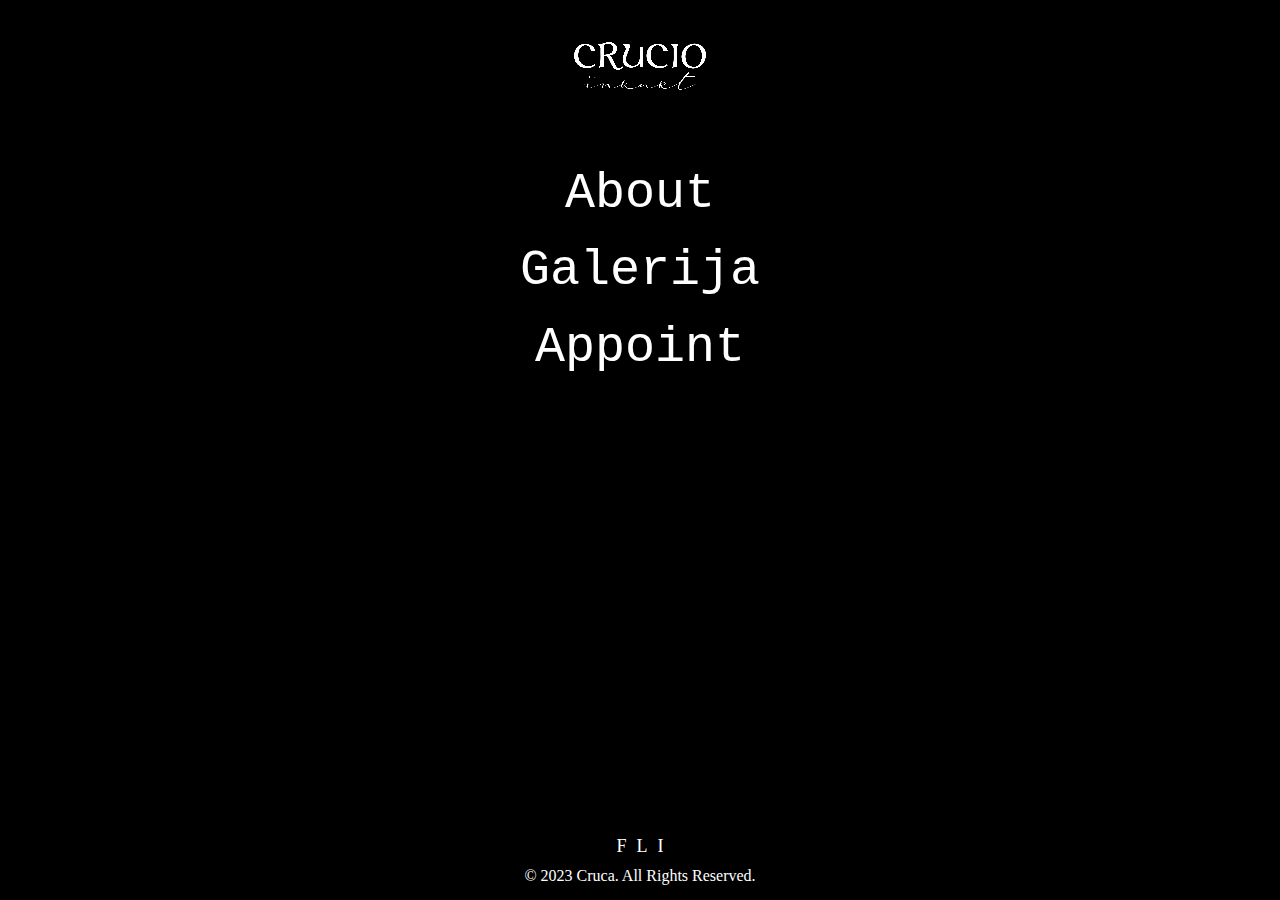
<file: index.html>
<!DOCTYPE html>
<html lang="en">
<head>
  <meta charset="UTF-8">
  <meta http-equiv="X-UA-Compatible" content="IE=edge">
  <meta name="viewport" content="width=device-width, initial-scale=1.0">
  <link rel="stylesheet" href="assets/css/style.css">
  <title>Home Crucio</title>
</head>
<body>
  <header class="header">
    <div class="logo-container">
      <a href="index.html"><img href="index.html" src="assets/img/crucio-logo.png" alt="Logo" class="logo"></a>
    </div>
  </header>
  <div class="panel">
    <button class="panel-button">About</button>
    <div class="panel-content">
      <p>Lorem ipsum dolor sit amet, consectetur adipiscing elit. Suspendisse eget justo id odio porta facilisis eu eget metus.</p>
    </div>
    <button class="panel-button">Galerija</button>
    <div class="panel-content">
      <p>Lorem ipsum dolor sit amet, consectetur adipiscing elit. Suspendisse eget justo id odio porta facilisis eu eget metus.</p>
    </div>
    <button class="panel-button">Appoint</button>
    <div class="panel-content">
      <p>Lorem ipsum dolor sit amet, consectetur adipiscing elit. Suspendisse eget justo id odio porta facilisis eu eget metus.</p>
    </div>
  </div>
  <footer>
    <div class="container">
      <div class="row">
        <div class="icons">
          <ul class="social-icons">
            <li><a href="#"><i class="fa fa-facebook"></i>F</a></li>
            <li><a href="#"><i class="fa fa-linkedin"></i>L</a></li>
            <li><a href="#"><i class="fa fa-instagram"></i>I</a></li>
            <i class="fab fa-facebook-f"></i>
          </ul>
        </div>
        <div class="rights">
          <p>&copy; 2023 Cruca. All Rights Reserved.</p>
        </div>
      </div>
    </div>
  </footer>
</body>
</html>

<script src="assets/js/script.js"></script>
</file>
<file: assets/css/style.css>
* {
  margin: 0;
  padding: 0;
}

body {
  background-color: black;
  position: relative;
  min-height: 100vh;
}

a {
  flex: auto;
  text-decoration: none;
  color: beige;
}

footer {
  background-color: #000;
  position: fixed;
  bottom: 5px;
  width: 100%;
  margin-top: 50px;
}

p {
  color: #fff;
}

.header {
  background-color: #000;
  color: #fff;
  height: 15vh;
  display: flex;
  justify-content: center;
  align-items: center;
}

.logo-container {
  display: flex;
  align-items: center;
}

.logo {
  max-width: 100%;
  max-height: 100%;
}

.panel {
  display: flex;
  flex-direction: column;
  align-items: center;
  margin-top: 20px;
  background-color: #000;
  text-align: center;
  width: 100%;
  height: 50vh;
}

.panel-button {
  border: none;
  outline: none;
  background-color: #000;
  color: #fff;
  padding: 10px;
  font-family: 'Courier New', Courier, monospace;
  font-size: 50px;
  cursor: pointer;
}

.panel-content {
  color: white;
  display: none;
  padding: 20px;
}

.panel.active .panel-content {
  display: block;
}

/* Footer styles */

.container {
  display: flex;
  flex-direction: column;
  align-content: center;
  flex-wrap: wrap;
  max-width: 100%;
  margin: 0;
}

.container div {
  padding: 5px;
}

.social-icons {
  list-style: none;
  display: flex;
  justify-content: center;
  align-items: center;
}

.social-icons li {
  margin-left: 10px;
}

.social-icons li:first-child {
  margin-left: 0;
}

.social-icons a {
  color: #fff;
  font-size: 18px;
  transition: all 0.3s ease;
}

.social-icons a:hover {
  color: #333;
}

.rights {
  justify-content: center;
}
</file>
